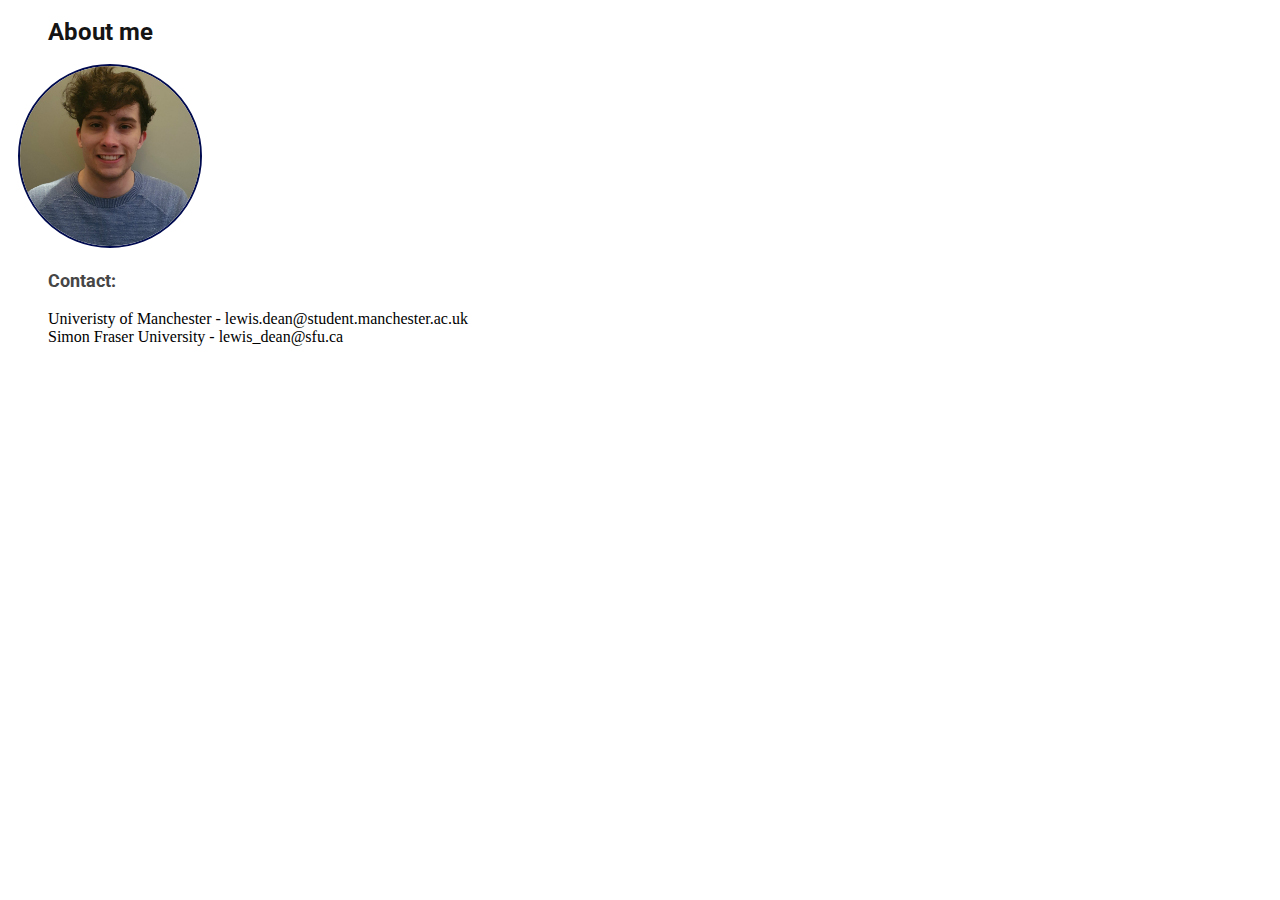
<file: index.html>
<!DOCTYPE html>
<html>

<head>

  <meta charset="UTF-8">
  <meta name="author" content="Lewis Dean">
  <meta name="description" content="Portfolio of Lewis Dean">
  <meta name="viewport" content="width=device-width, initial-scale=1">

  <title>
    About me - Lewis Dean
  </title>

  <link rel="icon" type="image/x-icon" href="images/text.ico">
  <link rel="stylesheet" href="styles/home.css">

  <link rel="preconnect" href="https://fonts.googleapis.com">
  <link rel="preconnect" href="https://fonts.gstatic.com" crossorigin>
  <link href="https://fonts.googleapis.com/css2?family=Mooli&family=Roboto&display=swap" rel="stylesheet">

</head>

<body>
  <div class="title-div">
    <p class="site-title">
      About me
    </p>
  </div>

  <img class="profile-picture" src="images/lewis_dean_photo.jpg"
  alt="Profile Picture">

  <p class="subheading">
    Contact:
  </p>
  <p class="contact-details">
    <ul style="list-style: none">
      <li> Univeristy of Manchester - lewis.dean@student.manchester.ac.uk </li>
      <li> Simon Fraser University - lewis_dean@sfu.ca </li>
    </ul>
  </p>

</body>

</html>
</file>
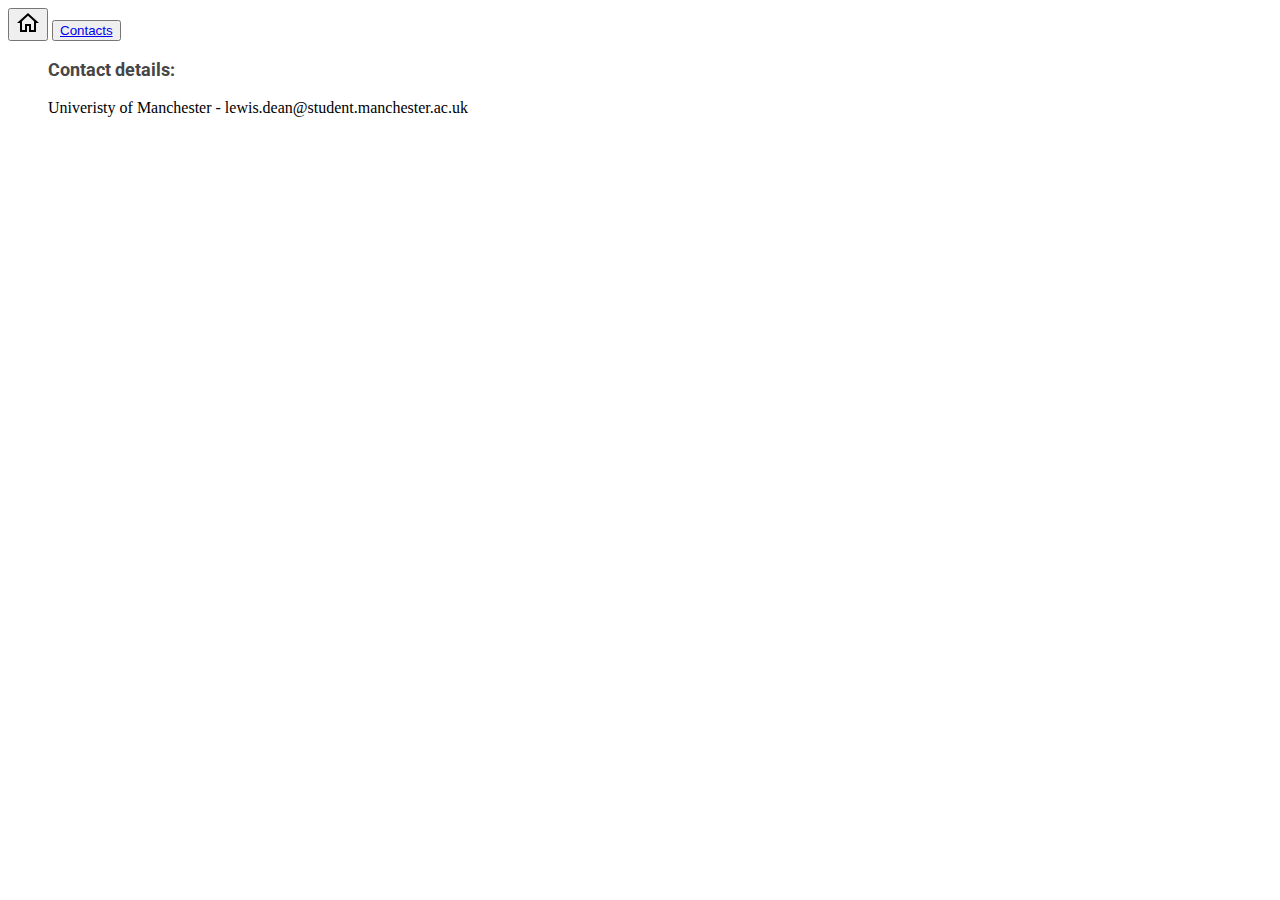
<file: contact.html>
<!DOCTYPE html>
<html>

<head>

  <meta charset="UTF-8">
  <meta name="author" content="Lewis Dean">
  <meta name="description" content="Portfolio of Lewis Dean">
  <meta name="viewport" content="width=device-width, initial-scale=1">

  <title>
    About me - Lewis Dean
  </title>

  <link rel="icon" type="image/x-icon" href="images/text.ico">
  <link rel="stylesheet" href="styles/home.css">

  <link rel="preconnect" href="https://fonts.googleapis.com">
  <link rel="preconnect" href="https://fonts.gstatic.com" crossorigin>
  <link href="https://fonts.googleapis.com/css2?family=Mooli&family=Roboto&display=swap" rel="stylesheet">

</head>

<body>
  <div class="title-div">
    <button class="home-button">
      <a href="index.html">
        <img class="home-icon" src="images/home_icon.svg" alt="Home">
      </a> 
    </button>
    <button class="contact-button">
      <a href="contact.html">
        Contacts
      </a> 
    </button>
  </div>

  <p class="subheading">
    Contact details:
  </p>
  <p class="contact-details">
    <ul style="list-style: none">
      <span class="blue-font">Univeristy of Manchester</span> - lewis.dean@student.manchester.ac.uk
    </ul>
  </p>
</body>

</html>
</file>
<file: styles/home.css>
.title-div {
  border-color: #000b4f;
  border-width: 2px;
}

.profile-picture {
  width: 180px;
  height: 180px;
  border-radius: 180px;
  border-style: solid;
  border-width: 2px;
  border-color: #000b4f;
  margin-left: 10px;
  object-fit: cover;
  object-position: center;
}

p {
  font-family: Roboto;
  margin-top: 0;
  margin-bottom: 0;
}

.site-title{
  color: rgb(20, 20, 20);
  font-weight: bold;
  font-size: 24px;
  width: 300px;
  line-height: 24px;
  text-align: left;
  margin-left: 40px;
  margin-top: 20px;
  margin-bottom: 20px;
  transition: opacity 0.1s;
}

.site-title:hover {
  opacity: 0.8;
  cursor: pointer;
}

.site-title:active {
  opacity: 0.5;
}

.subheading{
  color: rgb(70, 70, 70);
  font-weight: bold;
  font-size: 18px;
  width: 300px;
  line-height: 18px;
  text-align: left;
  margin-left: 40px;
  margin-top: 20px;
}

.contact-details{
  color: rgb(20, 20, 20);
  font-size: 16px;
  width: 300px;
  line-height: 18px;
  text-align: left;
  margin-left: 40px;
  margin-bottom: 20px;
}
</file>
